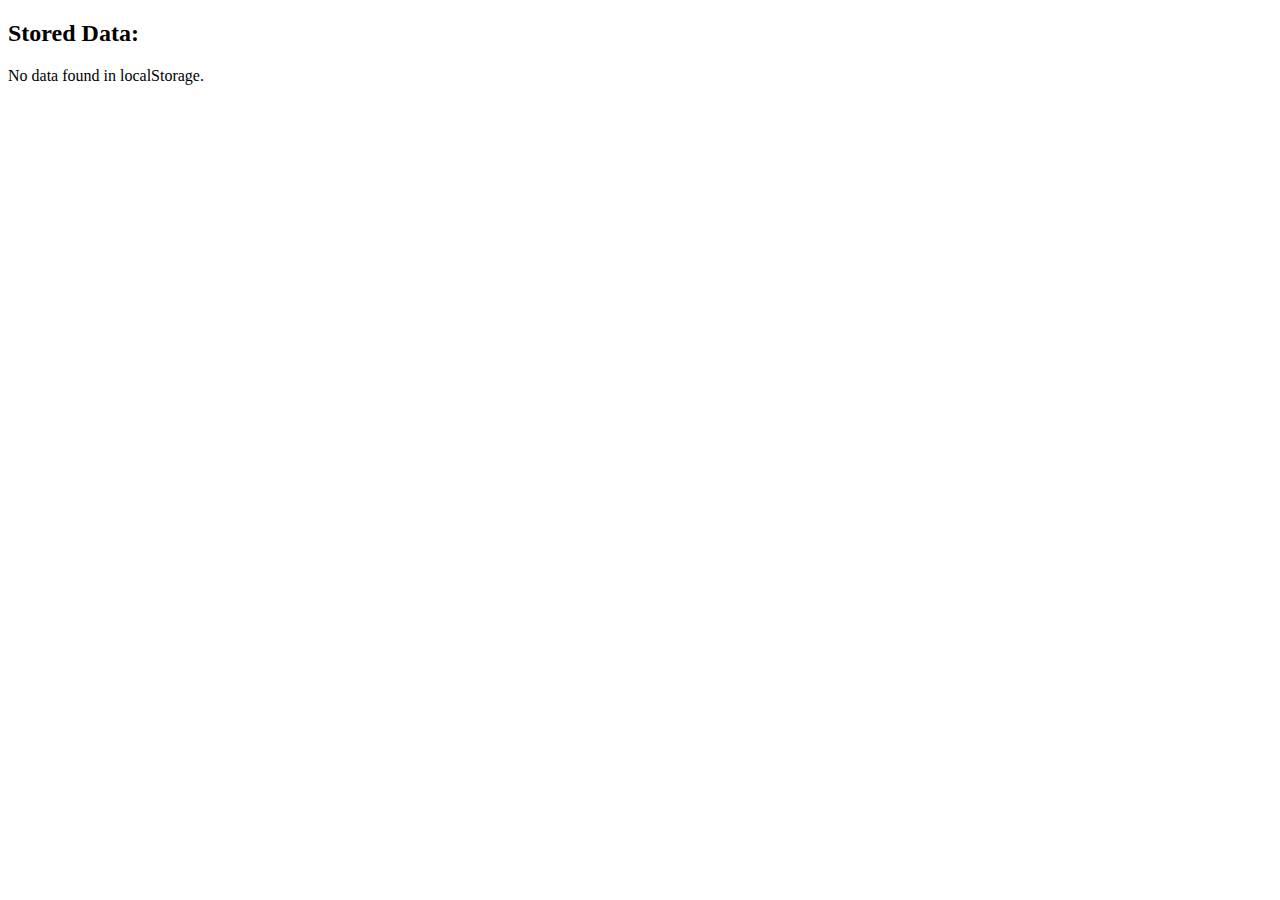
<file: templates/view.html>
<!DOCTYPE html>
<html lang="en">
<head>
    <meta charset="UTF-8">
    <meta name="viewport" content="width=device-width, initial-scale=1.0">
    <title>View Stored Data</title>
</head>
<body>

    <h2>Stored Data:</h2>

    <div id="data-display"></div> <!-- This is where the stored data will be displayed -->

    <script>
        window.onload = function() {
            // Get the stored JSON string from localStorage
            const myJSON = localStorage.getItem('value');

            if (myJSON) {
                // Parse the JSON string into an object
                const myObj = JSON.parse(myJSON);

                // Get the 'postvalue' from the object and display it
                const displayText = `Stored Post Value: ${myObj.postvalue}`;

                // Display the value on the page
                document.getElementById('data-display').textContent = displayText;
            } else {
                // If no data is found, display a message
                document.getElementById('data-display').textContent = 'No data found in localStorage.';
            }
        }
    </script>

</body>
</html>
</file>
